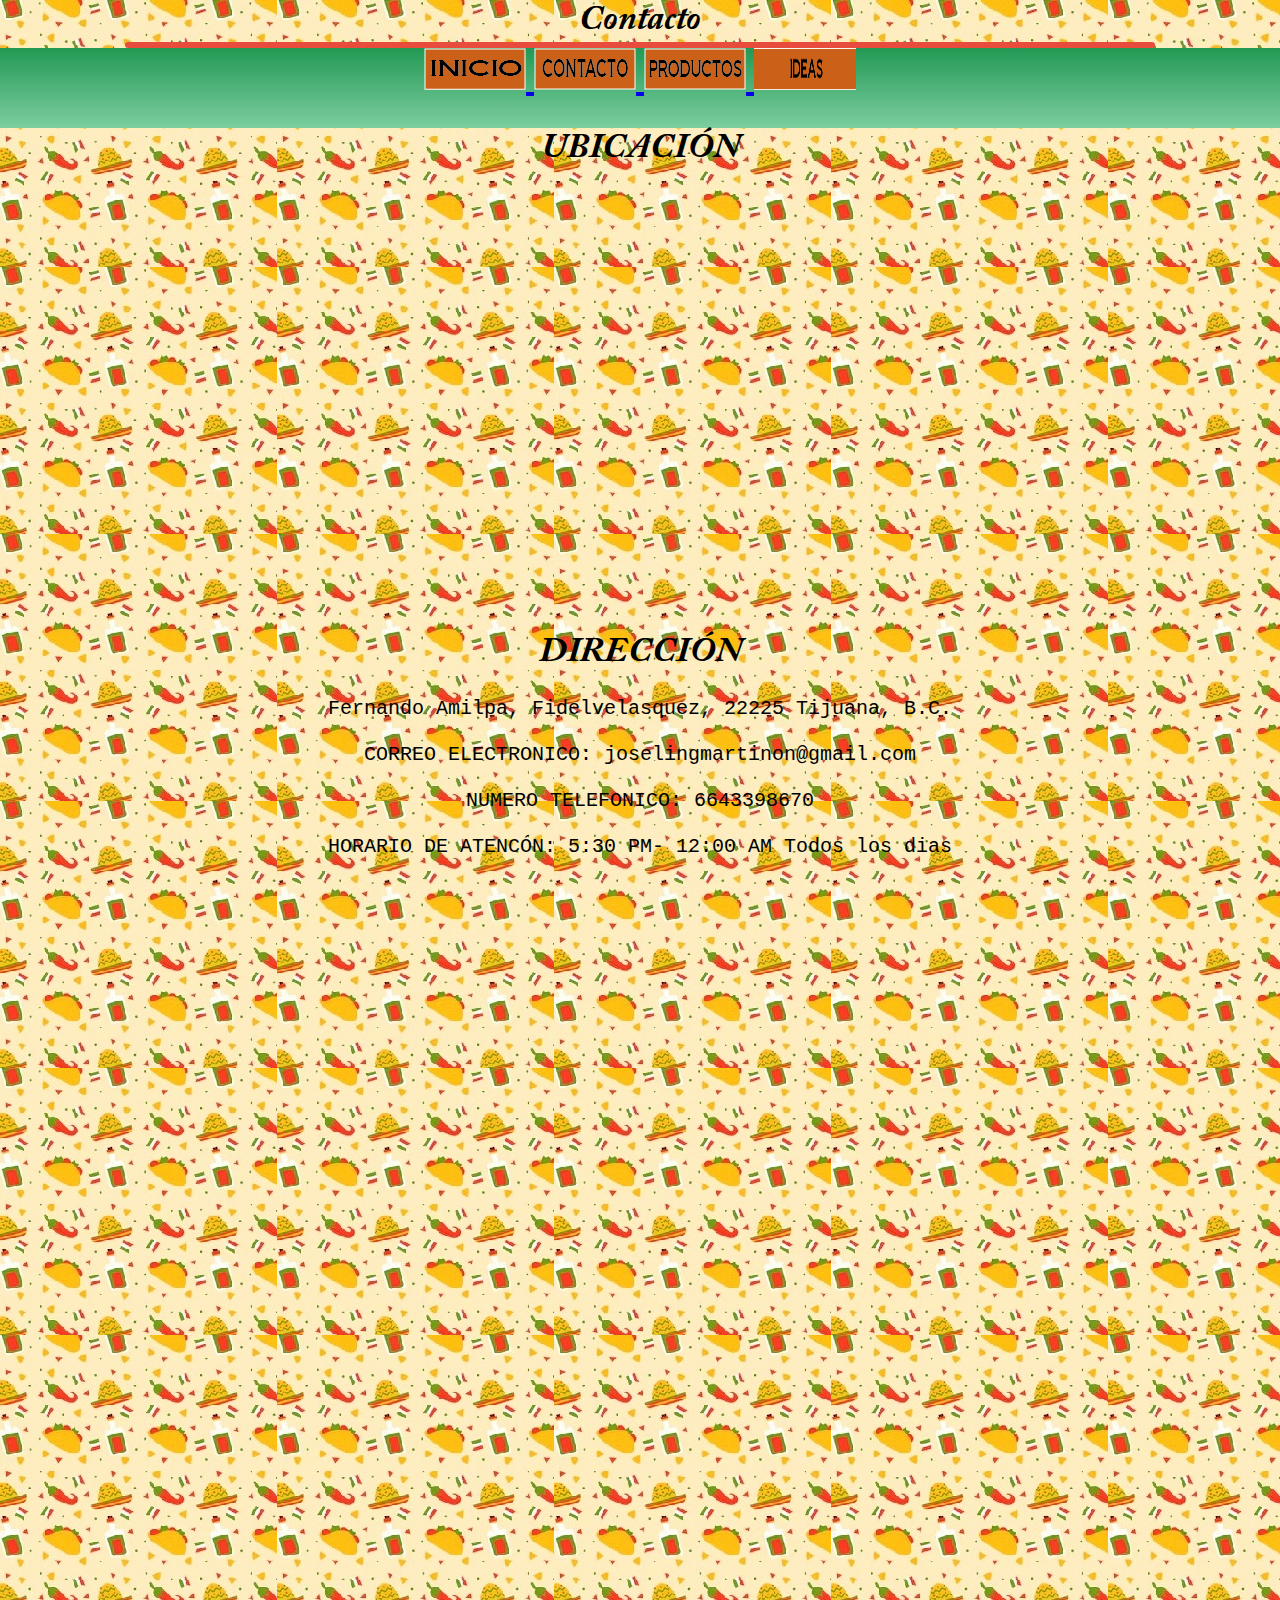
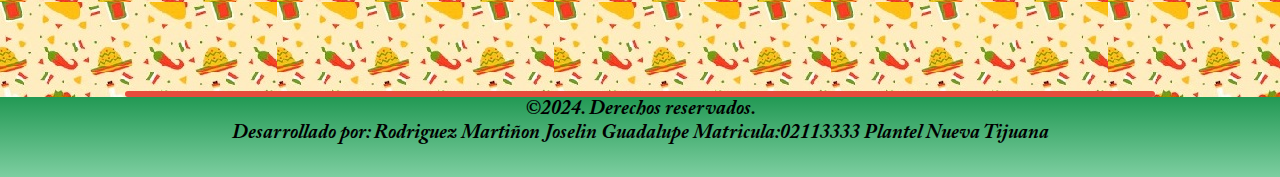
<file: html/contacto.html>
<!Doctype html>
<html>
     <head>
	     <title>
		 Tacos El Paisita- CONTACTO
		 </title>
		 <!--link se utiliza para colocar la imagenes/icono
		 del icono en la pestana del navegador		 -->
		  <link rel="shortcut icon" href="../imagenes/icono.png">
		  <link rel="stylesheet" href="../css/estilo.css">
	 </head>
	 <!--bgcolor es para el color de fondo de la pagina los colores 
	 los obtengo en clasroom	 -->
	 <body>
		<center>
		<p class="encabezado">
				Contacto<br>
			</p>
		<hr>
			<div id="piediv">
			<a href="/tacoselpaisita/index.html">
				<img src="../imagenes/inicio.png">
			</a>
			<a href="/tacoselpaisita/html/contacto.html">
				<img src="../imagenes/CONTACTO.png">
			</a>	
			<a href="/tacoselpaisita/html/productos.html">
				<img src="../imagenes/PRODUCTOS.png">
			</a>
			<a href="/tacoselpaisita/html/ideas.html">
				<img src="../imagenes/IDEAS.png"
				height="42" width="102">
			</a><br>
			</div>
				<p class="encabezado">
				UBICACI&Oacute;N
				<br>
				</p>
				<iframe src="https://www.google.com/maps/embed?pb=!1m18!1m12!1m3!1d210.38941094354965!2d-116.9159674841871!3d32.46652401044325!2m3!1f0!2f0!3f0!3m2!1i1024!2i768!4f13.1!3m3!1m2!1s0x80d939ad1c2c55bf%3A0xdf1b0dd4ed4d38f3!2sTacos%20El%20Paisita!5e0!3m2!1ses!2smx!4v1709353062486!5m2!1ses!2smx" width="600" height="450" style="border:0;" allowfullscreen="" loading="lazy" referrerpolicy="no-referrer-when-downgrade"></iframe>
				</br>
				<p class="encabezado">
				DIRECCI&Oacute;N<br>
				</p>
				<font>
					<p aling="justify">
				<br>
				Fernando Amilpa, Fidelvelasquez, 22225 Tijuana, B.C.
				</br>
				<br>
				CORREO ELECTRONICO: joselingmartinon@gmail.com
				</br>
				<br>
				NUMERO TELEFONICO: 6643398670
				</br>
				<br>
				HORARIO DE ATENC&Oacute;N: 5:30 PM- 12:00 AM Todos los dias
				</br>
				</p>
				</font>
				
				
				<iframe src="https://docs.google.com/forms/d/e/1FAIpQLSf-bAkyJQVjKNkHN6g5sqJMBf9fUnLjaGFkEyiyJePlXt5HGg/viewform?embedded=true" width="640" height="821" frameborder="0" marginheight="0" marginwidth="0">Cargando…</iframe>
				
				<hr>
				
				
				<div id="piediv">
			<p class="pie">
				&copy;2024. Derechos reservados. <br>
				Desarrollado por: Rodriguez Marti&ntilde;on Joselin Guadalupe Matricula:02113333
				Plantel Nueva Tijuana
				<p/>
		</center>
	 </body>
	 
	 
</html>
</file>
<file: css/estilo.css>
body{
	background:url(../imagenes/fondo_nuevo.jpg);
	color:#000000;
	
	font-family:"Lucida Console", "Courier New", monospace;
	font-size:40px;
	}
p{
	text-align:center;
	font-size:20px;
	}
hr{
		border:3px solid #E74C3C;
		border-radius:5px;
		width:80%;
}
table,tr,td{
	border: 1px solid #1F618D;
	border-spacing: 0px;
	background-color:#5499C7;
	text-align:center;
	font-size:20px;

}
ul{
	list-style-type:circle;
	list-style-position:inside;
}
ol{
	list-style-type:upper-roman;
	list-style-position:inside;
}
@font-face{
	font-family:myfuente;
	src:url(../fonts/ACaslonPro-Bold.otf);
}
@font-face{
	font-family:fuente2;
	src:url(../fonts/ACaslonPro-BoldItalic.otf);
}
}
.pie{
	font-family:myfuente;
	text-align:center;
	font-size:15px;
	font-weight:bold;
}
.encabezado{
	font-family:fuente2;
	text-align:center;
	font-size:35px;
	font-weight:bold;
}
.encabezado2{
	text-align:center;
	font-size:45px;
	font-weight:bold;
}
.img-marquee{
	height:400px;
	width:600px;
	border-radius:10%;
}
.img-marquee2{
	height:400px;
	width:400px;
	border-radius:10%
	}
.img-control{
	height:50px;
	width:50px;
	
}
.img-producto{
	height:200px;
	width:300px;

}

*{
	margin:0px;
}
div#top{
	font-family:myfuente;
	padding:30px;
	width:100%;
	height:150px;
	/*background-color:#F39C12;*/
	/*background-image:linear-gradient(#229954,#7DCEA0)*/
	/*background-image:radial-gradient(#F2F4F4,#85c1E9)*/
	/*background-image:url("../imagenes/fondo.jpg")*/
	background-image:url("../imagenes/IMG_7549_2_copia.jpg")
	/*background-repeat:no-repeat*/
	
}
div#piediv{
	font-family:fuente2;
	width:100%;
	height:80px;
	/*background-color:#F39C12;*/
	background-image:linear-gradient(#229954,#7DCEA0)
	/*background-image:radial-gradient(#F2F4F4,#85c1E9);/
	/*background-image:url("../imagenes/fondo.jpg")*/
	/*background-image:url("../imagenes/logo.png")*/
	/*background-repeat: no repeat;*/
	}
	div#principal{
	width:100%;
	background-image:url(../imagenes/fondo_nuevo.jpg);
}


div#principal{
	font-family:fuente2;
	width:100%;
	background-image:url(../imagenes/fondo_nuevo.jpg);
}
.caja{
	height:300px;
	width:300px;
	background:#eee;
	border:1px solid #eee;
	margin:5px;
	color:black;
	text-align:center;
	display:inline-block;
}
.caja:hover{
	box-shadow: 0 0 10px red;
	transform:scale(1.3);
}
.caja-texto{
	padding-top:5px;
	padding-bottom:5px;
	font-size:20px;
	color:black;
	font-weight:bold;
}
.texto-adicional{
	padding-top:5px;
	font-size:15px;
}
.texto-adicional2{
	padding-top:5px;
	font-size:22px;
}
.carrousel{
    width: 600px;
    margin:auto;
    /*Hace que el padding y el border pasen a formar
    parte del calculo de la caja y no de la suma */
    box-sizing: border-box;
}

.conteCarrousel{
    width: 100%;
    height: 400px;
    /*Hace que el navegador oculte
    todos los contenidos que salen del div*/
    overflow: hidden;
    box-sizing: border-box;
}

.itemCarrousel{
    /*La nueva Posicion del elemento en relacioncion de
    un elemento con su posicion normal*/
    position: relative;
    width: 100%;
    height: 100%;
    box-sizing: border-box;
}

.itemCarrouselTarjeta{
    width: 100%;
    height: 100%;
    box-sizing: border-box;
}

.itemCarrouselArrows{
    /*Hace que un elemento se coloque
    respecto a su contenedor posicionado
    mas cercano*/
    position: absolute;
    top: 0;
    bottom: 0;
    left: 0;
    right: 0;
    height: 100%;
    width: 100%;
    /*Ayuda a colocar las caja como si
    fueran celdas de tablas*/
    display: flex;
    align-items: center;
    /*Distribuye el espacion entre los
    objetos y su alrededor*/
    justify-content: space-between;
    padding: 20px;
    box-sizing: border-box;
}

.itemCarrouselArrows > i:hover {
    cursor: pointer;
}

.conteCarrouselController{
    width: 100%;
    display: flex;
    justify-content: space-evenly;
}

.conteCarrouselController > a{
    text-decoration: none;
    font-size: 32px;
    color: grey;
}

.itemCarrouselArrows > a > i{
    color: white;
}
.descripcion{
	height:420px;
	width:500px;
	background:#eee;
	color:black;
	font-size:20px
}
</file>
